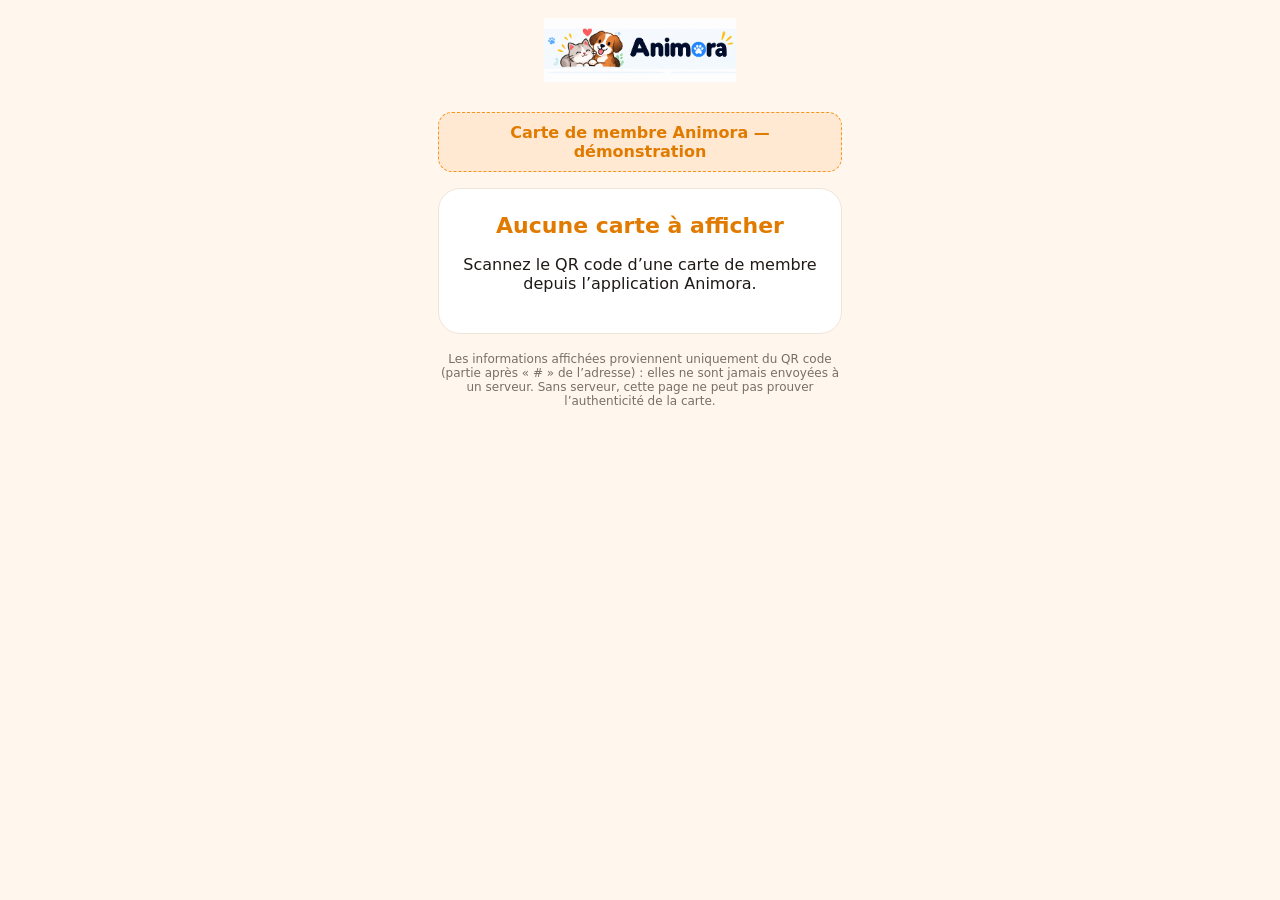
<file: web_card/index.html>
<!doctype html>
<html lang="fr">
<head>
  <meta charset="utf-8">
  <meta name="viewport" content="width=device-width, initial-scale=1">
  <!-- Sécurité : aucun script externe, images limitées à DiceBear. -->
  <meta http-equiv="Content-Security-Policy"
        content="default-src 'none'; script-src 'self'; style-src 'self'; img-src 'self' https://api.dicebear.com; base-uri 'none'; form-action 'none'">
  <meta name="referrer" content="no-referrer">
  <meta name="robots" content="noindex">
  <meta name="theme-color" content="#F7941D">
  <title>Carte de membre Animora — démonstration</title>
  <link rel="icon" href="logo.png">
  <link rel="stylesheet" href="card.css">
</head>
<body>
  <header class="top">
    <img src="logo.png" alt="Animora" class="logo">
  </header>

  <main>
    <p class="demo" role="note">Carte de membre Animora — démonstration</p>

    <article id="card" class="card" hidden aria-live="polite">
      <div class="card-head">
        <span class="brand">🐾 Animora</span>
        <span class="kind">CARTE DE MEMBRE</span>
      </div>
      <div class="identity">
        <div class="avatar-ring">
          <img id="avatar" class="avatar" alt="" hidden>
          <span id="initials" class="initials"></span>
        </div>
        <div>
          <h1 id="name"></h1>
          <span id="profile" class="badge"></span>
        </div>
      </div>
      <dl class="fields">
        <div><dt>Membre depuis</dt><dd id="joined"></dd></div>
        <div><dt>N° membre</dt><dd id="number"></dd></div>
        <div><dt>Statut</dt><dd id="status"></dd></div>
        <div id="city-row"><dt>Ville</dt><dd id="city"></dd></div>
      </dl>
    </article>

    <section id="error" class="error" hidden>
      <h1>Aucune carte à afficher</h1>
      <p id="error-text">Scannez le QR code d’une carte de membre depuis l’application Animora.</p>
    </section>

    <p class="notice">
      Les informations affichées proviennent uniquement du QR code (partie après « # »
      de l’adresse) : elles ne sont jamais envoyées à un serveur. Sans serveur,
      cette page ne peut pas prouver l’authenticité de la carte.
    </p>
  </main>

  <script src="card.js"></script>
</body>
</html>
</file>
<file: web_card/card.css>
:root {
  --orange: #F7941D;
  --orange-dark: #E07B00;
  --orange-light: #FFE9D2;
  --cream: #FFF7EE;
  --ink: #1F1A17;
  --muted: #7A6E66;
}
* { box-sizing: border-box; }
[hidden] { display: none !important; }
body {
  margin: 0;
  min-height: 100vh;
  font-family: "Poppins", system-ui, -apple-system, "Segoe UI", Roboto, sans-serif;
  background: var(--cream);
  color: var(--ink);
}
.top { display: flex; justify-content: center; padding: 18px 16px 6px; }
.logo { height: 64px; max-width: 80%; object-fit: contain; }
main { max-width: 440px; margin: 0 auto; padding: 8px 18px 32px; }
.demo {
  text-align: center;
  font-weight: 700;
  color: var(--orange-dark);
  background: var(--orange-light);
  border: 1.5px dashed var(--orange);
  border-radius: 14px;
  padding: 10px 12px;
}
.card {
  position: relative;
  overflow: hidden;
  border-radius: 28px;
  padding: 22px;
  color: #fff;
  background: linear-gradient(135deg, #FFA940, var(--orange) 55%, var(--orange-dark));
  box-shadow: 0 14px 30px rgba(224, 123, 0, .3);
  animation: pop .45s ease-out;
}
.card::after {
  content: "🐾";
  position: absolute;
  right: -18px;
  top: -26px;
  font-size: 120px;
  opacity: .12;
}
@keyframes pop { from { transform: translateY(14px) scale(.97); opacity: 0; } }
.card-head { display: flex; justify-content: space-between; align-items: center; }
.brand { font-weight: 700; font-size: 20px; }
.kind { font-size: 11px; letter-spacing: 1.5px; font-weight: 700; opacity: .8; }
.identity { display: flex; gap: 16px; align-items: center; margin: 22px 0; }
.avatar-ring {
  flex: none;
  width: 84px;
  height: 84px;
  border-radius: 50%;
  background: #fff;
  padding: 3px;
  display: grid;
  place-items: center;
}
.avatar { width: 78px; height: 78px; border-radius: 50%; background: var(--orange-light); }
.initials { font-size: 28px; font-weight: 700; color: var(--orange); }
h1 { margin: 0 0 6px; font-size: 22px; line-height: 1.2; }
.badge {
  display: inline-block;
  font-size: 12px;
  font-weight: 600;
  padding: 3px 10px;
  border-radius: 20px;
  background: rgba(255, 255, 255, .22);
}
.fields { display: flex; flex-wrap: wrap; gap: 12px 22px; margin: 0; }
dt { font-size: 10px; letter-spacing: 1.2px; text-transform: uppercase; opacity: .75; }
dd { margin: 0; font-weight: 700; font-size: 15px; }
.error {
  text-align: center;
  background: #fff;
  border-radius: 22px;
  padding: 24px;
  border: 1px solid #F1E4D6;
}
.error h1 { color: var(--orange-dark); }
.notice { font-size: 12px; color: var(--muted); text-align: center; margin-top: 18px; }
</file>
